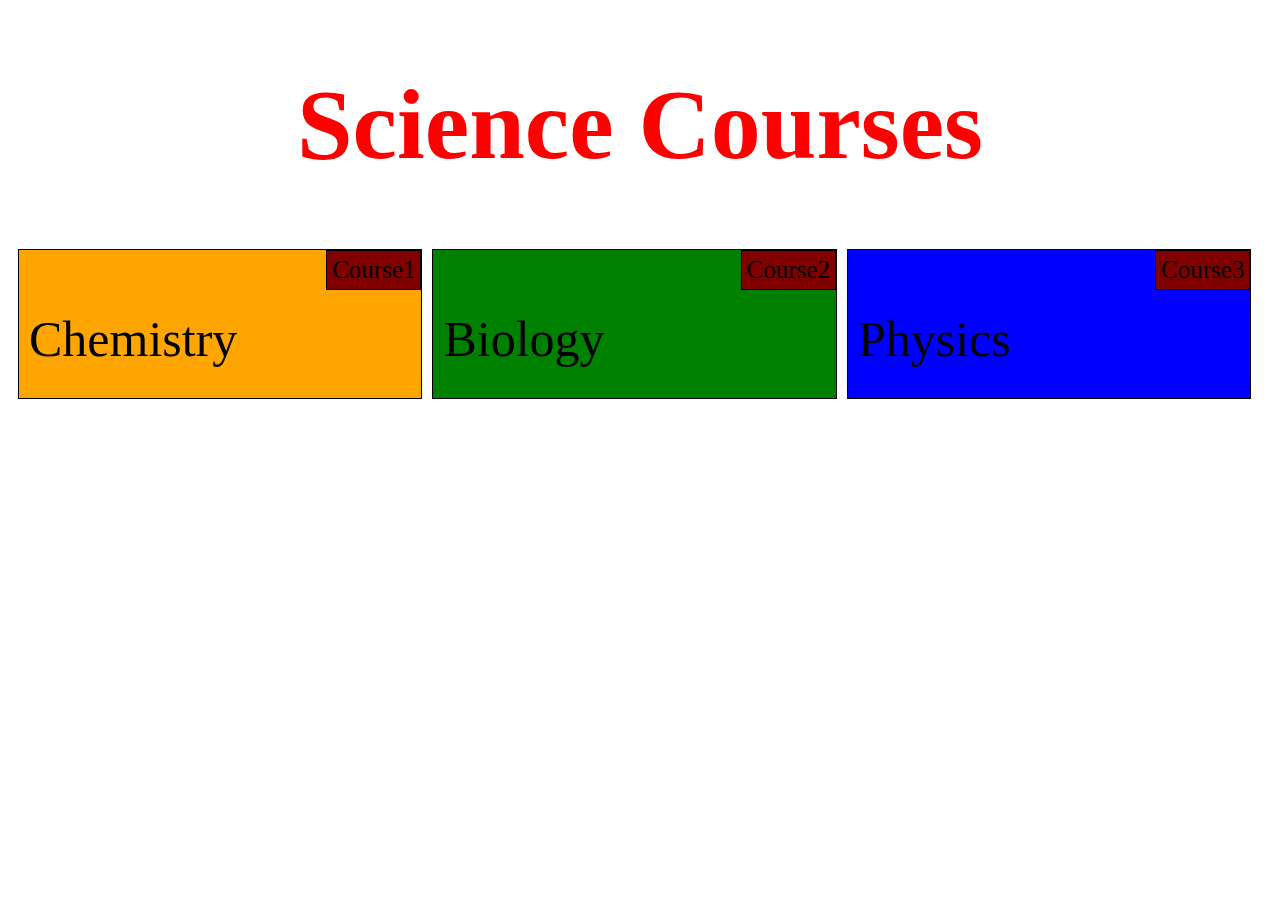
<file: module2-assignment-solutions/index.html>
<!DOCTYPE html>
<html>
<head>
	<title>module2 assignment</title>
	<meta charset="utf-8">
	<meta name="viewport" content="width=device-width, initial-scale=1">
	<link rel="stylesheet" href="style.css">
</head>
<body>
	<h1>Science Courses</h1>
	<section id="box1">
		<p>Chemistry</p>
		<span id="region-box1">Course1</span>
	</section>
	<section  id="box2">
		<p>Biology</p>
		<span id="region-box2">Course2</span>
	</section>
	<section id="box3">
		<p>Physics</p>
		<span id="region-box3">Course3</span>
	</section>
</body>
</html>
</file>
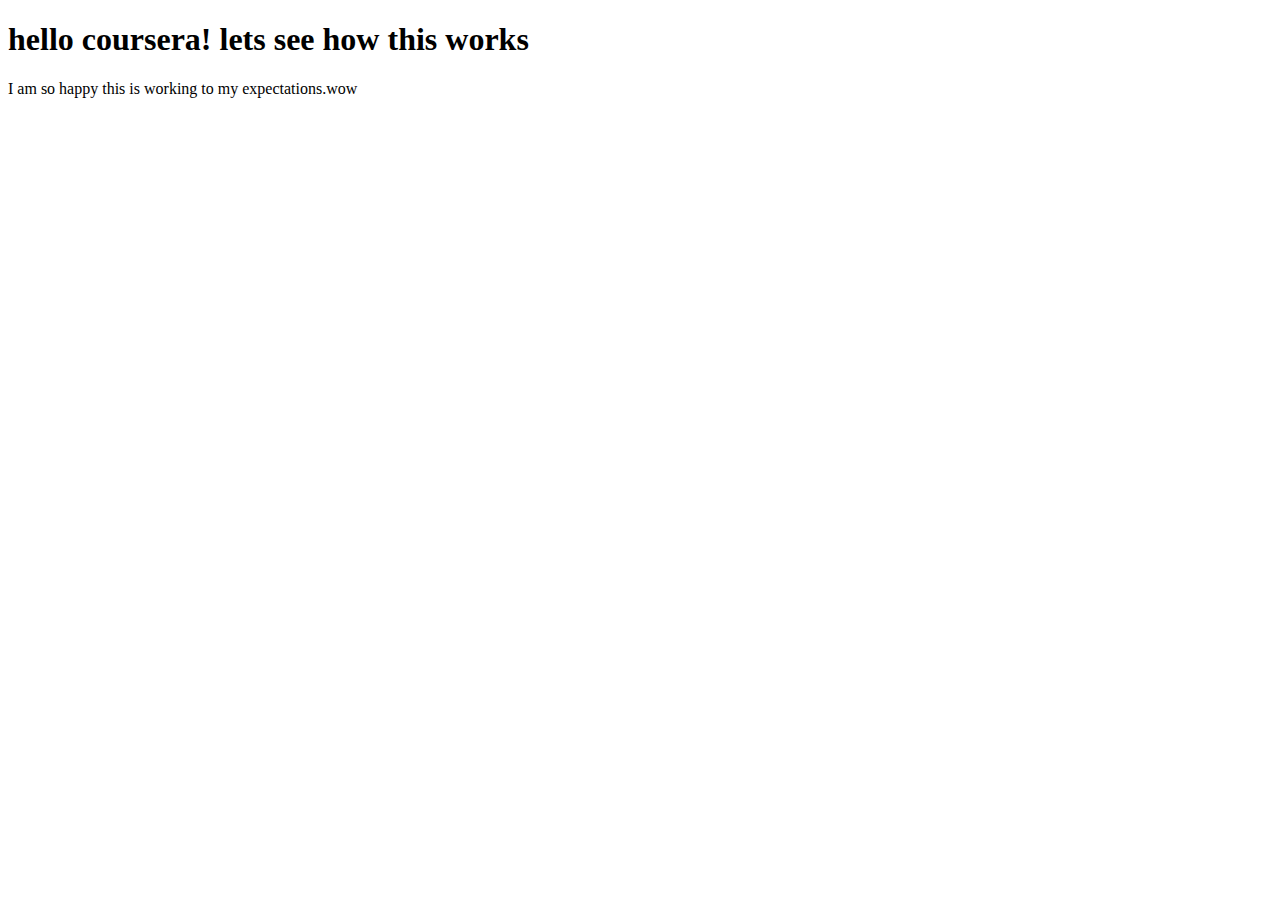
<file: site/index.html>
<!DOCTYPE html>
<html>
<head>
	<title>hello coursera</title>
</head>
<body>
	<h1> hello coursera! lets see how this works</h1>
	<p> I am so happy this is working to my expectations.wow</p>
<script id="__bs_script__">//<![CDATA[
    document.write("<script async src='http://HOST:3000/browser-sync/browser-syn
c-client.js?v=2.26.12'><\/script>".replace("HOST", location.hostname));
//]]></script></body>
</html>
</file>
<file: module2-assignment-solutions/style.css>
@media (min-width:992px) {
	#box1, #box2, #box3 {
		width: 32%;
	}
}
@media (min-width: 768px) and (max-width: 991px) {
	#box1, #box2 {
		width: 48.5%;
	}
	#box3 {
		width: 98%;
		margin-right: 10px;
	}
	p {
		font-size: 120%;
		text-align: center;
	}
}
@media (max-width: 767px) {
	#box1, #box2, #box3 {
		width: 100%;
	}
	p {
		font-size: 130%;
		text-align:center;
	}
}
section {
	border: 1px solid black;
	height: 150px;
	width: 200px;
	margin-bottom: 10px;
	margin-left: 10px;
	font-size: 50px;
	padding: 10px;
	float: left;
}
* {
	box-sizing: border-box;
}
h1 {
	font-size: 100px;
	color: red;
	text-align: center;
}
span {
	background-color: maroon;
}
#box1 {
	position: relative;
	background-color: orange;

}
#box2 {
	position: relative;
	background-color: green;

}
#box3 {
	position: relative;
	background-color: blue;

}
#region-box1 {
	position: absolute;
	top: 0;
	right: 0;
	border: 1px solid black;
	padding: 5px;
	font-size: 25px;
}
#region-box2 {
	position: absolute;
	top: 0;
	right: 0;
	border: 1px solid black;
	padding: 5px;
	font-size: 25px;
}
#region-box3 {
	position: absolute;
	top: 0;
	right: 0;
	border: 1px solid black;
	padding: 5px;
	font-size: 25px;
}
</file>
